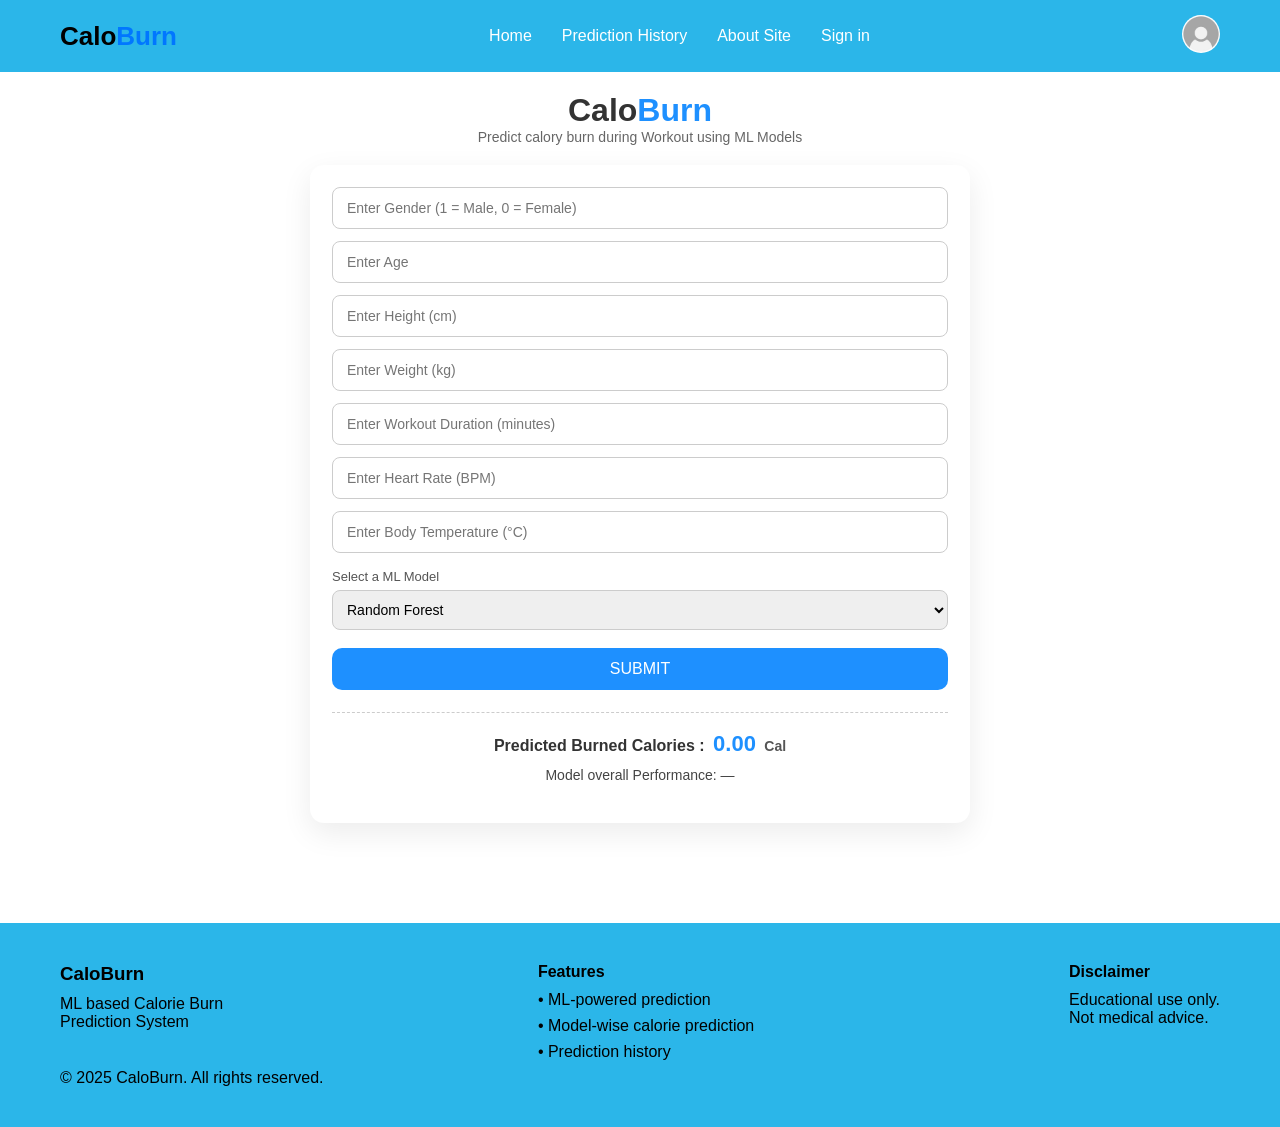
<file: index.html>
<!doctype html>
<html lang="en">

<head>
    <meta charset="utf-8" />
    <meta name="viewport" content="width=device-width,initial-scale=1" />
    <title>CaloBurn - Predict Calories Burned</title>
    <link href="style.css" rel="stylesheet" />
    <link rel="stylesheet" href="landing/home.css"/>
</head>

<body>
        <!-- ================= NAVBAR ================= -->
    <nav class="navbar">
        <a href="landing/home.html" class="logo">Calo<span>Burn</span></a>

        <div class="nav-links">
            <a href="#">Home</a>
            <a href="#">Prediction History</a>
            <a href="#">About Site</a>
            <a href="#">Sign in</a>
        </div>

        <!-- Profile dropdown  -->
         
        <!-- Profile Button -->
        <div class="profile">
            <button class="profile-btn" id="profileToggle">
                <img src="landing/assets/profile.png" alt="Profile">
            </button>

            <!-- Dropdown -->
            <div class="profile-dropdown" id="profileDropdown">
                <img src="landing/assets/profile.png" class="profile-img" alt="Profile">
                <p class="profile-name">Demo User</p>
                <p class="profile-email">demo@caloburn.com</p>
            </div>
        </div>

    </nav>


    <main class="page">
        <header class="header">
            <h1 class="brand">Calo<span class="brand-blue">Burn</span></h1>
            <p class="subtitle">Predict calory burn during Workout using ML Models</p>
        </header>

        <section class="card">
            <form id="predictForm" onsubmit="return handleSubmit(event)" autocomplete="off">

                <div class="fields">
                    <input id="gender" class="field" type="number"
                        placeholder="Enter Gender (1 = Male, 0 = Female)"
                        min="0" max="1" step="1" />

                    <input id="age" class="field" type="number"
                        placeholder="Enter Age" min="0" step="1" />

                    <input id="height" class="field" type="number"
                        placeholder="Enter Height (cm)" min="0" step="any" />

                    <input id="weight" class="field" type="number"
                        placeholder="Enter Weight (kg)" min="0" step="any" />

                    <input id="duration" class="field" type="number"
                        placeholder="Enter Workout Duration (minutes)" min="0" step="any" />

                    <input id="heart_rate" class="field" type="number"
                        placeholder="Enter Heart Rate (BPM)" min="0" step="any" />

                    <input id="body_temp" class="field" type="number"
                        placeholder="Enter Body Temperature (°C)" min="0" step="any" />
                </div>

                <div class="model-row">
                    <div class="model-label">Select a ML Model</div>
                    <select id="modelSelect" class="model-select">
                        <option value="linear_model">Linear Regression</option>
                        <option value="ridge_model">Ridge Regression</option>
                        <option value="lasso_model">Lasso Regression</option>
                        <option value="svr_model">SVR</option>
                        <option value="random_forest_model" selected>Random Forest</option>
                        <option value="gradient_boosting_model">Gradient Boosting</option>
                        <option value="xgboost_model">XGBoost</option>
                    </select>
                </div>

                <button id="submitBtn" class="submit-btn" type="submit">SUBMIT</button>
            </form>

            <div class="prediction-area">
                <div class="pred-label">
                    Predicted Burned Calories :
                    <span id="prediction">0.00</span>
                    <span class="cal">Cal</span>
                </div>

                <div class="accuracy">
                    Model overall  Performance:
                    <span id="accuracy">—</span>
                </div>

                <!-- NEW EXPLANATION AREA -->
                <div class="explanations">
                    <p id="maeExplain" class="exp mae"></p>
                    <p id="rmseExplain" class="exp rmse"></p>
                    <p id="r2Explain" class="exp r2"></p>
                </div>
            </div>
        </section>
    </main>

        <!-- ================= FOOTER ================= -->
    <footer class="footer">
        <div class="footer-content">

            <div class="footer-col">
                <h3>CaloBurn</h3>
                <p>ML based Calorie Burn<br>Prediction System</p>
            </div>

            <div class="footer-col">
                <h4>Features</h4>
                <ul>
                    <li>ML-powered prediction</li>
                    <li>Model-wise calorie prediction</li>
                    <li>Prediction history</li>
                </ul>
            </div>

            <div class="footer-col">
                <h4>Disclaimer</h4>
                <p>Educational use only.<br>Not medical advice.</p>
            </div>

        </div>

        <p class="copyright">
            © 2025 CaloBurn. All rights reserved.
        </p>
    </footer>

    <script src="script.js"></script>
    <script src="landing/home.js"></script>
</body>

</html>
</file>
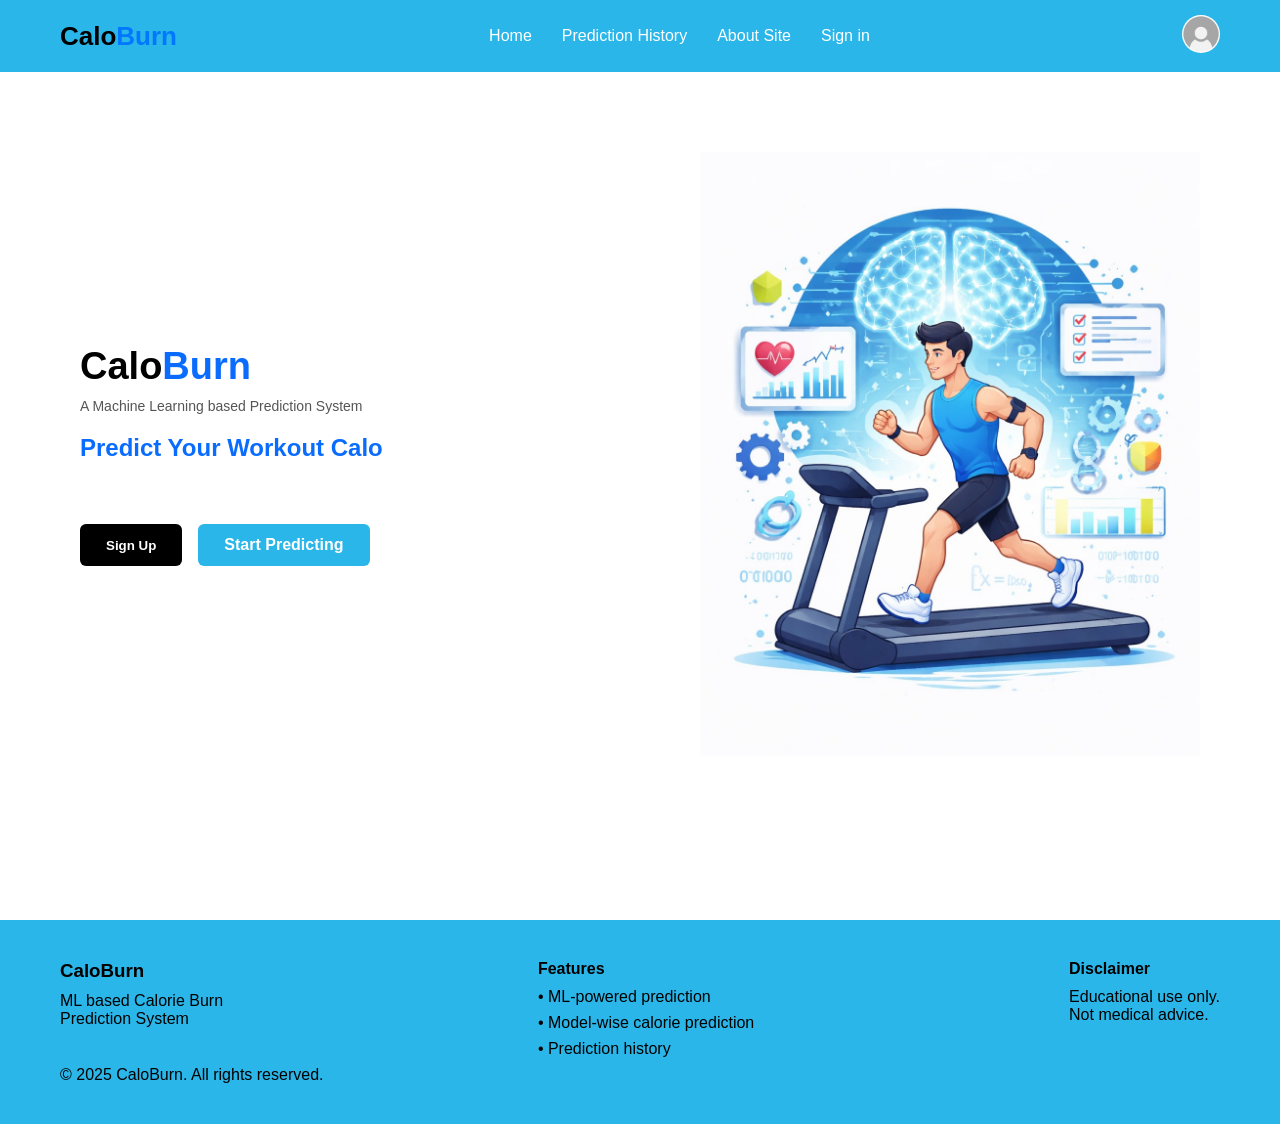
<file: landing/home.html>
<!DOCTYPE html>
<html lang="en">

<head>
    <meta charset="UTF-8">
    <title>CaloBurn | Home</title>
    <meta name="viewport" content="width=device-width, initial-scale=1.0">
    <link rel="stylesheet" href="home.css">
</head>

<body>

    <!-- ================= NAVBAR ================= -->
    <nav class="navbar">
        <a href="home.html" class="logo">Calo<span>Burn</span></a>

        <div class="nav-links">
            <a href="#">Home</a>
            <a href="#">Prediction History</a>
            <a href="#">About Site</a>
            <a href="#">Sign in</a>
        </div>

        <!-- Profile dropdown  -->
         
        <!-- Profile Button -->
        <div class="profile">
            <button class="profile-btn" id="profileToggle">
                <img src="assets/profile.png" alt="Profile">
            </button>

            <!-- Dropdown -->
            <div class="profile-dropdown" id="profileDropdown">
                <img src="assets/profile.png" class="profile-img" alt="Profile">
                <p class="profile-name">Demo User</p>
                <p class="profile-email">demo@caloburn.com</p>
            </div>
        </div>

    </nav>

    <!-- ================= HERO SECTION ================= -->
    <section class="hero">

        <!-- Hero text -->
        <div class="hero-text">
            <h1>Calo<span>Burn</span></h1>
            <p class="tagline">A Machine Learning based Prediction System</p>

            <!-- Typing animation text -->
            <h2 id="typing-text"></h2>

            <div class="hero-buttons">
                <button class="btn signup">Sign Up</button>
                <a href="../index.html" class="btn predict">Start Predicting</a>
            </div>
        </div>

        <!-- Hero image -->
        <div class="hero-image">
            <img src="assets/calorie burn hero section.png" alt="ML Workout Illustration">
        </div>

    </section>

    <!-- ================= FOOTER ================= -->
    <footer class="footer">
        <div class="footer-content">

            <div class="footer-col">
                <h3>CaloBurn</h3>
                <p>ML based Calorie Burn<br>Prediction System</p>
            </div>

            <div class="footer-col">
                <h4>Features</h4>
                <ul>
                    <li>ML-powered prediction</li>
                    <li>Model-wise calorie prediction</li>
                    <li>Prediction history</li>
                </ul>
            </div>

            <div class="footer-col">
                <h4>Disclaimer</h4>
                <p>Educational use only.<br>Not medical advice.</p>
            </div>

        </div>

        <p class="copyright">
            © 2025 CaloBurn. All rights reserved.
        </p>
    </footer>

    <script src="home.js"></script>
</body>

</html>
</file>
<file: style.css>
*{
  margin:0;
  padding:0;
  box-sizing:border-box;
  font-family: "Segoe UI", Tahoma, sans-serif;
}

body{
  background:#f3f6fb;
  display:flex;
  flex-direction: column;
  justify-content:center;
  align-items:center;
  min-height:100vh;
}

.page{
  width:100%;
  max-width:700px;
  padding:20px;
}

.header{
  text-align:center;
  margin-bottom:20px;
}

.brand{
  font-size:32px;
  font-weight:700;
  color:#333;
}

.brand-blue{
  color:#1e90ff;
}

.subtitle{
  font-size:14px;
  color:#666;
}

.card{
  background:#ffffff;
  border-radius:14px;
  padding:22px;
  box-shadow:0 10px 30px rgba(0,0,0,0.08);
}

.fields{
  display:grid;
  grid-template-columns:1fr;
  gap:12px;
}

.field{
  padding:12px 14px;
  font-size:14px;
  border-radius:8px;
  border:1px solid #ccc;
  outline:none;
}

.field:focus{
  border-color:#1e90ff;
}

.model-row{
  margin-top:16px;
}

.model-label{
  font-size:13px;
  color:#555;
  margin-bottom:6px;
}

.model-select{
  width:100%;
  padding:10px;
  border-radius:8px;
  border:1px solid #ccc;
  font-size:14px;
}

.submit-btn{
  margin-top:18px;
  width:100%;
  padding:12px;
  background:#1e90ff;
  border:none;
  border-radius:10px;
  color:#fff;
  font-size:16px;
  cursor:pointer;
  transition:0.3s;
}

.submit-btn:hover{
  background:#1675cc;
}

.submit-btn:disabled{
  background:#aaa;
  cursor:not-allowed;
}

.prediction-area{
  margin-top:22px;
  padding-top:18px;
  border-top:1px dashed #ccc;
  text-align:center;
}

.pred-label{
  font-size:16px;
  font-weight:600;
  color:#333;
}

#prediction{
  color:#1e90ff;
  font-size:22px;
  font-weight:700;
  margin:0 4px;
}

.cal{
  font-size:14px;
  color:#555;
}

.accuracy{
  margin-top:10px;
  font-size:14px;
  color:#444;
}

/* ============================= */
/* METRIC EXPLANATION STYLES */
/* ============================= */

.explanations{
  margin-top:18px;
  text-align:left;
}

.exp{
  font-size:14px;
  margin:8px 0;
  line-height:1.6;
}

/* MAE explanation */
.mae{
  color:#e67e22; /* orange */
}

/* RMSE explanation */
.rmse{
  color:#16a085; /* teal */
}

/* R2 explanation */
.r2{
  color:#2c3e50; /* dark blue */
}
</file>
<file: landing/home.css>
* {
  margin: 0;
  padding: 0;
  box-sizing: border-box;
  font-family: "Segoe UI", sans-serif;
}

body {
  background-color: #ffffff;
  color: #000;
  overflow-x: hidden;
}

a {
  text-decoration: none;
  color: inherit;
}

button {
  border: none;
  cursor: pointer;
}

/* =========================
   NAVBAR
========================= */
.navbar {
  width: 100%;
  background-color: #2bb6e9;
  padding: 15px 60px;
  display: flex;
  align-items: center;
  justify-content: space-between;
}

.logo {
  font-size: 26px;
  font-weight: bold;
  color: #000;
}

.logo span {
  color: #0077ff;
}

/* Nav links */
.nav-links {
  display: flex;
  gap: 30px;
}

.nav-links a {
  color: #fff;
  font-weight: 500;
}

/* =========================
   PROFILE DROPDOWN
========================= */
.profile {
  position: relative;
}

.profile-btn {
  background: none;
  border: none;
}

.profile-btn img {
  width: 38px;
  height: 38px;
  border-radius: 50%;
}

/* Dropdown hidden by default */
.profile-dropdown {
  position: absolute;
  top: 55px;
  right: 0;
  width: 220px;
  background: #ffffff;
  border-radius: 12px;
  box-shadow: 0 8px 20px rgba(0, 0, 0, 0.15);
  padding: 15px;
  text-align: center;
  display: none;
  z-index: 1000;
}

/* Show dropdown when active */
.profile-dropdown.active {
  display: block;
}

.profile-img {
  width: 60px;
  height: 60px;
  border-radius: 50%;
  margin-bottom: 10px;
}

.profile-name {
  font-weight: bold;
}

.profile-email {
  font-size: 14px;
  color: gray;
}

/* =========================
   HERO SECTION
========================= */
.hero {
    display: flex;
    align-items: center;
    justify-content: space-between;
    padding: 80px;
    gap: 40px;
    flex-wrap: wrap;
}

.hero-text {
    max-width: 520px;
}

.hero-text h1 {
    font-size: 38px;
    font-weight: 800;
}

.hero-text h1 span { color: #0a6cff; }

.tagline {
    margin: 10px 0 20px;
    color: #555;
    font-size: 14px;
}

/* Typing text */
#typing-text {
    font-size: 24px;
    color: #0a6cff;
    min-height: 60px;
    margin-bottom: 30px;
}

/* Buttons */
.hero-buttons {
    display: flex;
    gap: 16px;
}

.btn {
    padding: 12px 26px;
    border-radius: 6px;
    font-weight: 600;
    text-decoration: none;
    cursor: pointer;
}

.signup {
    background: #000;
    color: #fff;
}

.predict {
    background: #2bb6e9;
    color: #fff;
}


/* =========================
   HERO IMAGE
========================= */
.hero-image {
  max-width: 500px;
  animation: floatIn 1.2s ease-out;
}

.hero-image img {
  width: 100%;
}

/* Image animation */
@keyframes floatIn {
  from {
    transform: translateY(80px);
    opacity: 0;
  }
  to {
    transform: translateY(0);
    opacity: 1;
  }
}

/* =========================
   FOOTER
========================= */
.footer {
  width: 100%;
  background-color: #2bb6e9;
  color: #000;
  padding: 40px 60px;
  margin-top: 80px;
}

.footer-content {
  display: flex;
  justify-content: space-between;
  flex-wrap: wrap;
  gap: 40px;
}

.footer-col h3,
.footer-col h4 {
  margin-bottom: 10px;
}

.footer-col ul {
  list-style: none;
}

.footer-col ul li {
  margin-bottom: 8px;
}

.footer-col ul li::before {
  content: "• ";
}

.footer-bottom {
  text-align: center;
  margin-top: 30px;
  font-size: 14px;
}

/* =========================
   RESPONSIVE DESIGN
========================= */
@media (max-width: 900px) {
  .hero {
    padding: 60px 40px;
    text-align: center;
  }

  .hero-buttons {
    justify-content: center;
  }

  .hero-image {
    margin-top: 40px;
  }
}

@media (max-width: 600px) {
  .navbar {
    padding: 15px 30px;
  }

  .nav-links {
    display: none; /* mobile menu later */
  }

  .hero-text h1 {
    font-size: 32px;
  }

  .hero-text h2 {
    font-size: 24px;
  }
}
</file>
